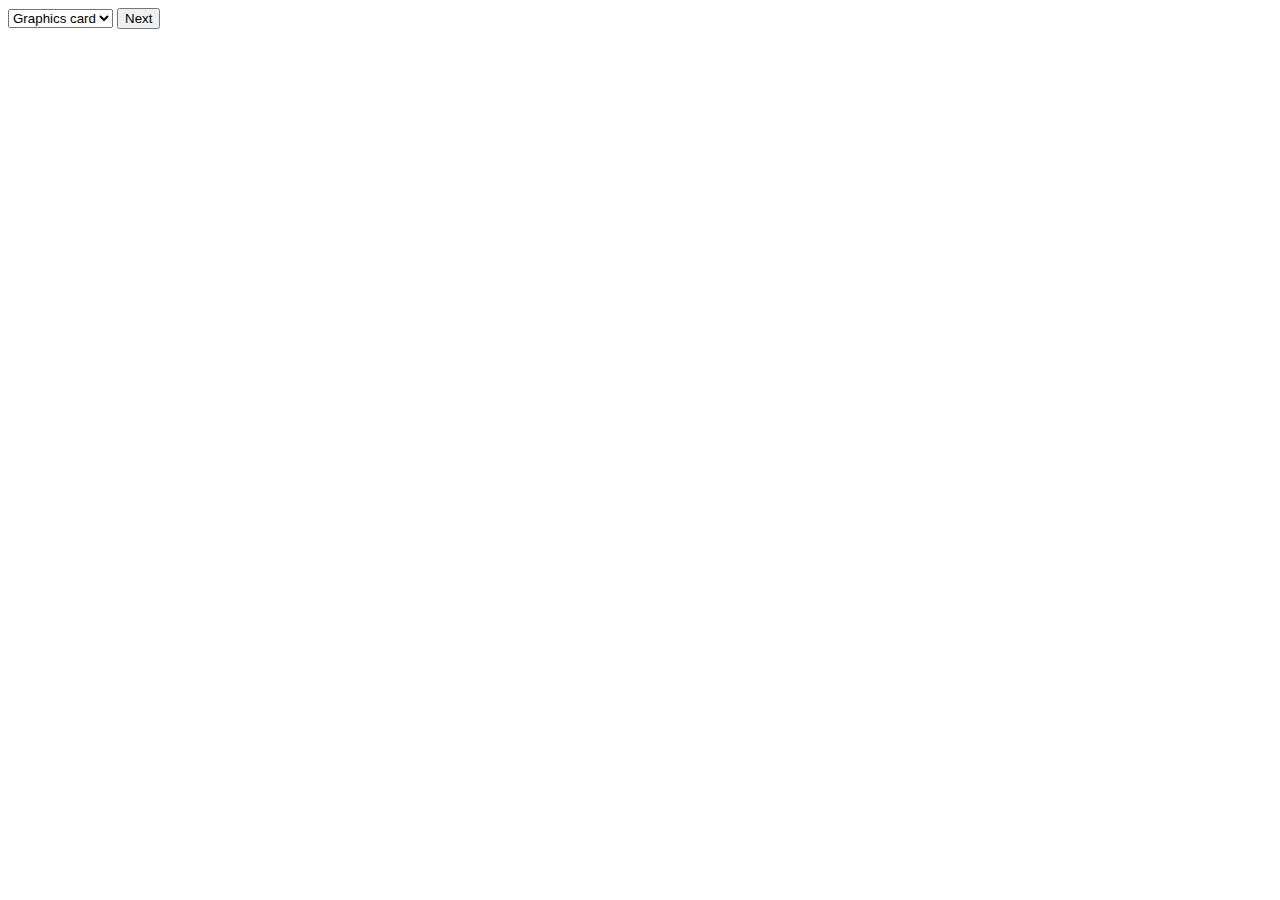
<file: showproducts/products.html>
<!DOCTYPE html>
<html>
<head>
</head>
<body>
    <form action="fetch_cpu.php" method="get">
        <select id="drop" name="drop">
          <option value="graphics_card">Graphics card</option>
          <option value="processor">CPU</option>
          <option value="ram">Ram</option>
          <option value="motherboard">Motherboard</option>
          <option value="pc_case">PC Case</option>
        </select>
        <input type="submit" value="Next">
        </form>    
        </body>
</html>
</file>
